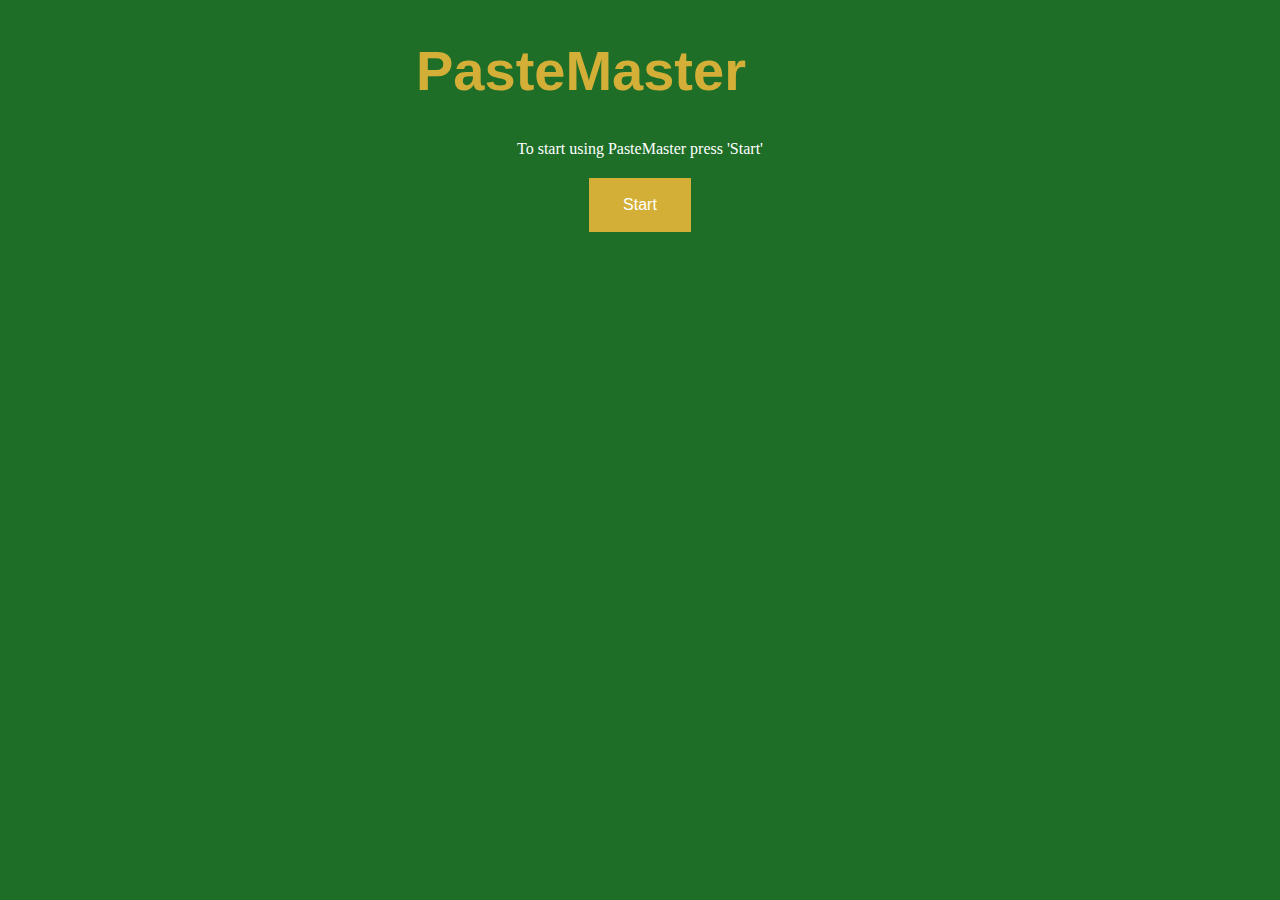
<file: index.html>
<!DOCTYPE html>
<html lang = "en" class="home-page">
<head>
    <title>PasteMaster</title>
    <link rel="shortcut icon" href="image/pageImage.png" />

    <link rel="stylesheet" href="src/css/site.css">
    <link href="https://fonts.cdnfonts.com/css/printed-circuit-board-7" rel="stylesheet">
    <script src="./src/js/jquery-3.6.2.min.js"></script>
    <script type="text/javascript" src="src/js/site.js"></script>
</head>
<body>

<h1 class="index-header">PasteMaster</h1>
<p class="index-text">To start using PasteMaster press 'Start'</p>
<p class="index-text"><a href="./start.html"><button type="button" class="button button1" >Start</button></a></p>


</body>
</html>
</file>
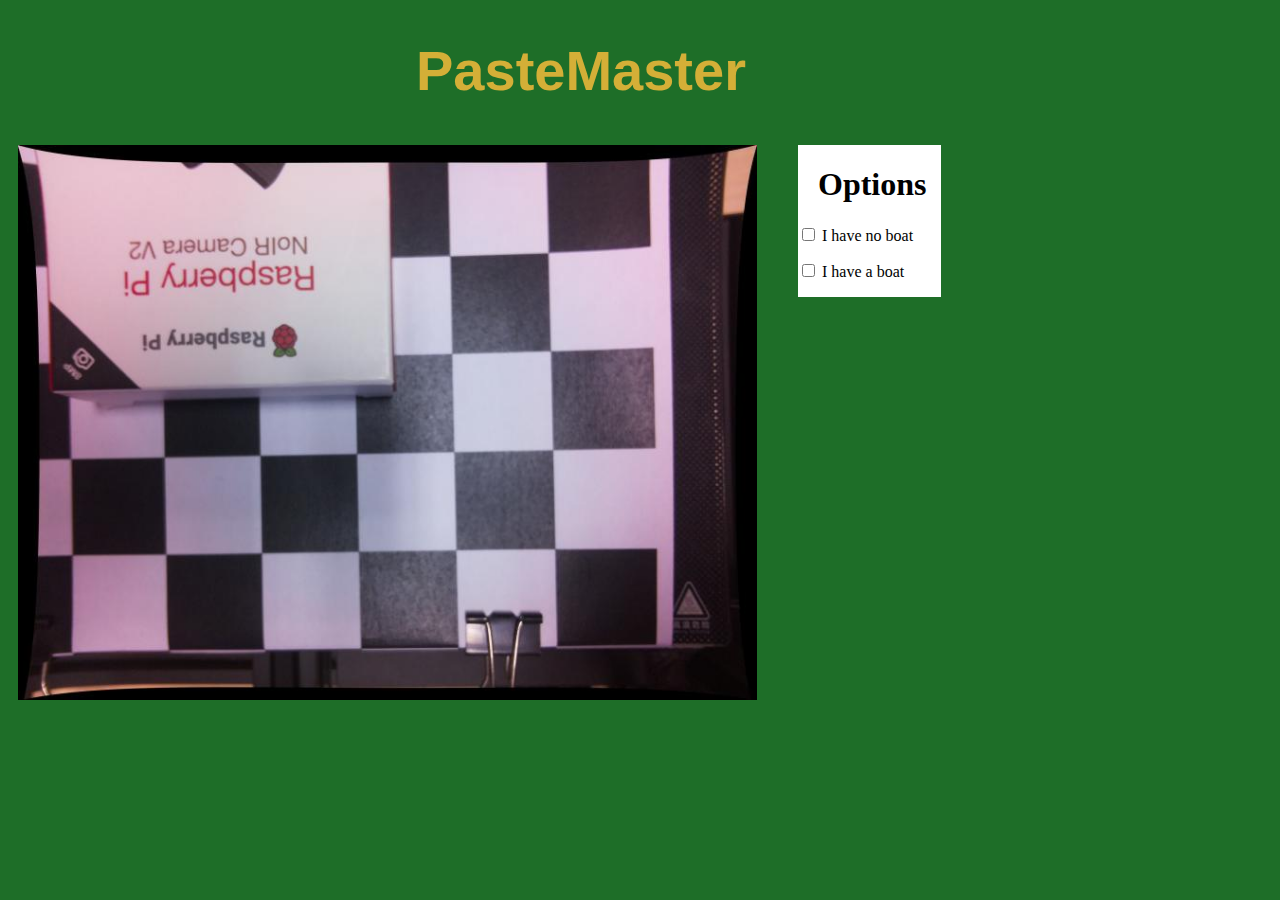
<file: start.html>
<!DOCTYPE html>
<html lang = "en" class="home-page">
<head>
    <title>PasteMaster</title>
    <link rel="shortcut icon" href="image/pageImage.png" />
    
    <link rel="stylesheet" href="src/css/site.css">
    <link href="https://fonts.cdnfonts.com/css/printed-circuit-board-7" rel="stylesheet">
    <script src="./src/js/jquery-3.6.2.min.js"></script>
    <script type="text/javascript" src="src/js/site.js"></script>
</head>
<body>

<h1 class="index-header">PasteMaster</h1>
<div id="test-element" class="pcb-image">
    <img src="image/test_image.jpeg" alt="pcb image" width="80%" height="60%"></img>
    <div id="img-box" class="pcb-text">
        <h1 class="option-header">Options</h1>
        <p class="pcb-option">
            <input type="checkbox" id="rec1" name="rec1" value="1">
            <label for="1"> I have no boat</label>
        </p>
        <p class="pcb-option">
            <input type="checkbox" id="rec1" name="rec1" value="1">
            <label for="1"> I have a boat</label>
        </p>
    </div>
</div>

</body>
</html>
</file>
<file: src/css/site.css>
.home-page {
  background-color: rgb(30, 110, 40);
}

.index-header {
  font-size: 350%;
  color: #d4af37;
  font-family: 'Printed Circuit Board-7', sans-serif;
  display: block;
  width: 8em;
  margin-left: auto;
  margin-right: auto;
}

.index-text {
  text-align: center;
  color: white;
}

.button {
  border: none;
  padding: 16px 32px;
  text-align: center;
  text-decoration: none;
  display: inline-block;
  font-size: 16px;
  margin: 4px 2px;
  transition-duration: 0.4s;
  cursor: pointer;
}

.button1 {
  background-color: #d4af37; 
  color: white; 
  border: 2px solid #d4af37;
}

.button1:hover {
  background-color: white;
  color: #d4af37;
}
.option-header{
  margin-left: 20px;
  margin-right: 15px;
}

.pcb-option:hover {
  background-color: blue;
}

.pcb-image {
  float: left;
  margin-left: 10px;
  margin-top: 5px;
  margin-right: 10px;
}
.pcb-text {
  float: right;
  background-color: white;
}
</file>
